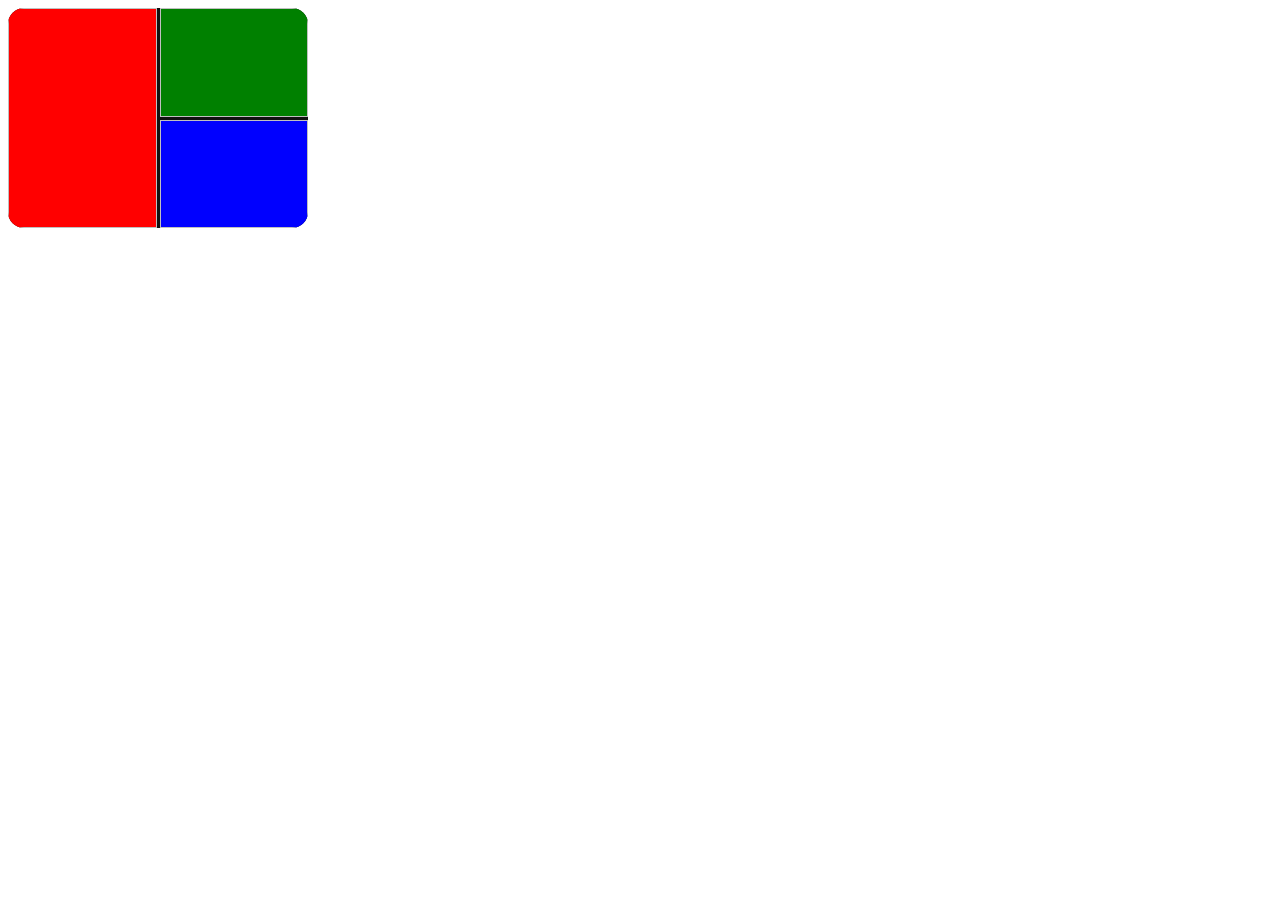
<file: scratch.html>
<!DOCTYPE html>
<html>
<head>
<style>
.gallery-item {
    position: relative;
    height: 220px;
    width: 300px;
    border-radius: 16px;
    overflow: hidden;
    background: #111;
}
.collage-grid {
    display: grid;
    grid-template-columns: 1fr 1fr;
    grid-template-rows: 1fr 1fr;
    grid-template-areas: 
        'main tr'
        'main br';
    width: 100%;
    height: 100%;
    gap: 3px;
}
.collage-grid img {
    width: 100%;
    height: 100%;
    object-fit: cover;
    background: #555;
}
.collage-grid img:nth-child(1) { grid-area: main; background: red; }
.collage-grid img:nth-child(2) { grid-area: tr; background: green; }
.collage-grid img:nth-child(3) { grid-area: br; background: blue; }
</style>
</head>
<body>
<div class="gallery-item events-collage">
    <div class="collage-grid">
        <img>
        <img>
        <img>
    </div>
</div>
</body>
</html>
</file>
